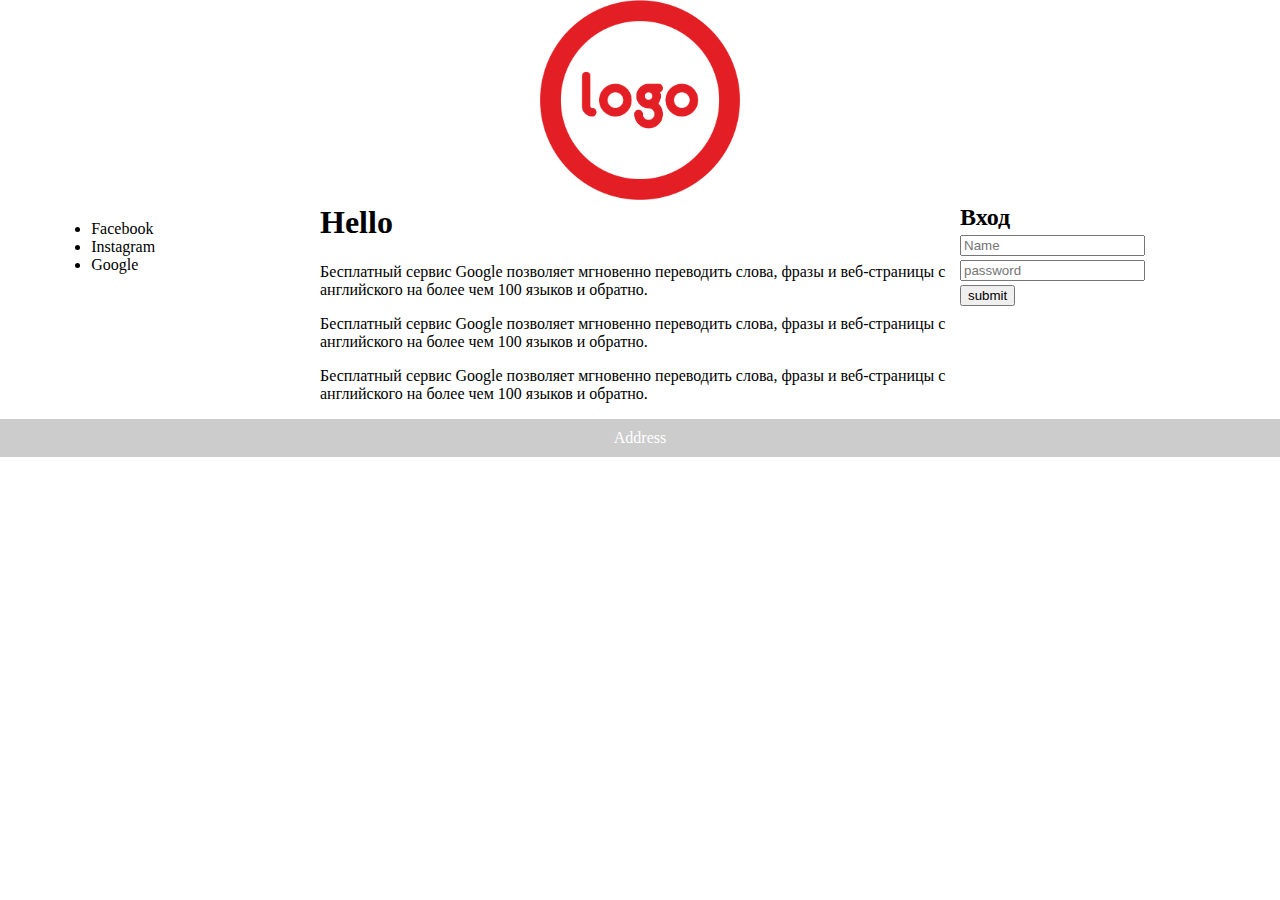
<file: new.html>
<!DOCTYPE html>
<html lang="en">
<head>
	<meta charset="UTF-8">
	<link rel="stylesheet" href="new.css">
	<title>Document</title>
</head>
<body>
	<div class="header">
		<div class="logo">
			<a href="#"><img src="logo.png" alt="">
			</a>
		</div>
	</div>
	<div class="row">
		<div class="social">
			<ul>
				<li><a href="https://www.facebook.com/">Facebook</a></li>
				<li><a href="https://www.instagram.com/?hl=ru">Instagram</a></li>
				<li><a href="https://www.google.com.ua">Google</a></li>
			</ul>
			
		</div>
		<div class="content">
			<h1>Hello</h1>
			<p>Бесплатный сервис Google позволяет мгновенно переводить слова, фразы и веб-страницы с английского на более чем 100 языков и обратно.</p>
			<p>Бесплатный сервис Google позволяет мгновенно переводить слова, фразы и веб-страницы с английского на более чем 100 языков и обратно.</p>
			<p>Бесплатный сервис Google позволяет мгновенно переводить слова, фразы и веб-страницы с английского на более чем 100 языков и обратно.</p>
		</div>
		<div class="search">
			<form action="">
				<h2>Вход</h2>
				<div>
					<input type="text" placeholder="Name">
				</div>
				<div>
					<input type="password" placeholder="password">
				</div>
				<div>
					<input type="button" value="submit">
				</div>
			</form>
		</div>
	</div>
	<footer>
		<div class="footer">
			<a href="#">Address</a>
		</div>
	</footer>
	
</body>
</html>
</file>
<file: new.css>
* {
	box-sizing: border-box;
}

body {
	margin: 0;
	padding: 0;
}
.header .logo{
	text-align: center;
}

.logo img {
	height: auto;
	max-width: 200px;
}
.row:after {
	content: "";
	clear: both;
	display: block;
}

.row .social {
	width: 25%;
	float: left;
	padding-left: 4%;
	
}
.social a {
	display: block;
	text-decoration:none;
	color: #000;
}


.row .content {
	width: 50%;
	float: left;

}

.content h1 {
	margin-top: 0;
}

.row .search {
	width: 25%;
	float: left;
}

form div {
	margin-top: 4px;
}

.search h2 {
	margin:0;
}

footer {
	text-align: center;
	background-color: #ccc;
	color: #fff; 
	

}
.footer {
	padding:10px;
}

.footer a{
	text-decoration: none;
	color: #fff; 
}
</file>
